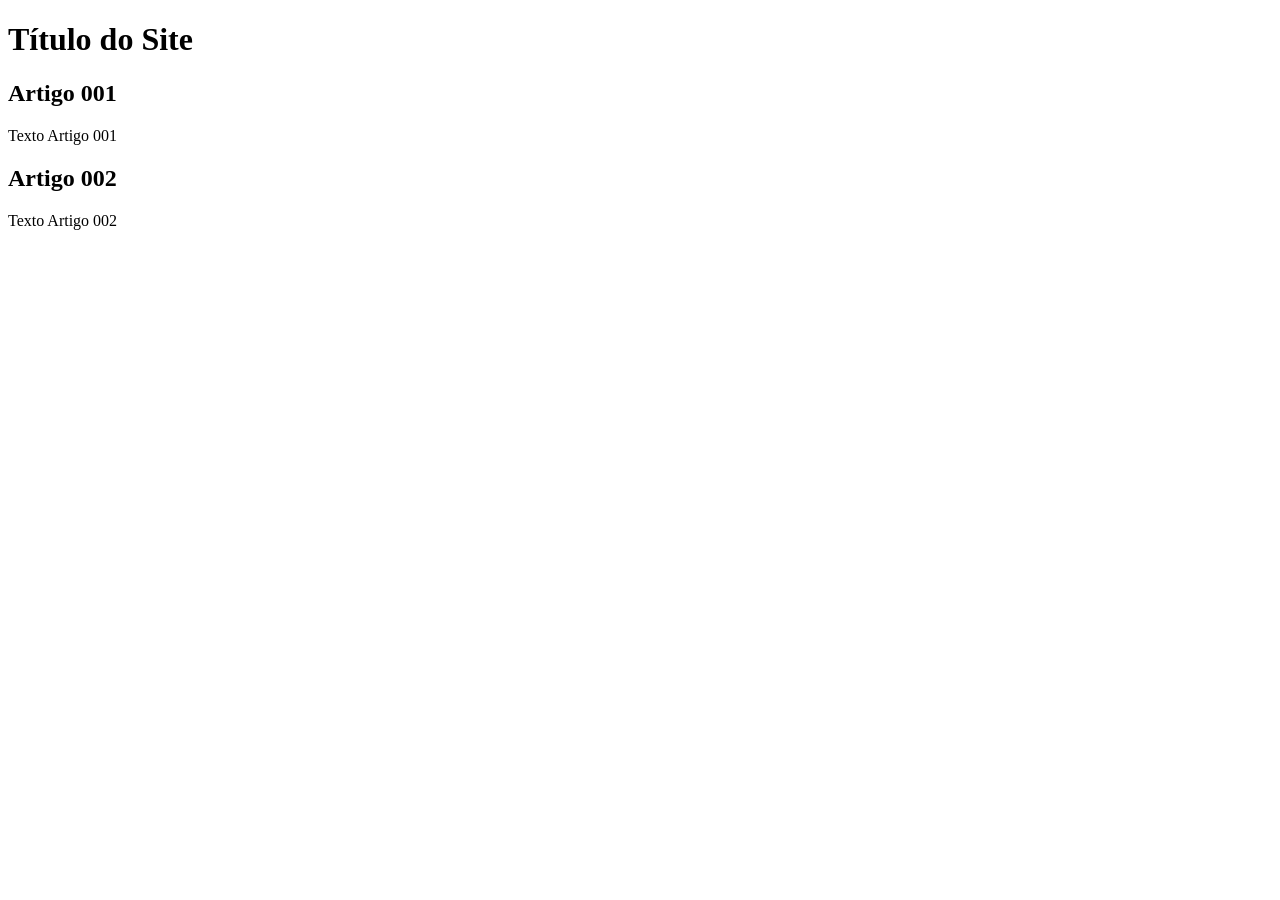
<file: .idea/index.html>
<!doctype html>
<html lang="pt-br">
<head>
    <meta charset="UTF-8">
    <meta name="viewport"
          content="width=device-width, user-scalable=no, initial-scale=1.0, maximum-scale=1.0, minimum-scale=1.0">
    <meta http-equiv="X-UA-Compatible" content="ie=edge">
    <title>Título do site</title>
</head>
<body>
    <main>
        <header>
            <h1>Título do Site</h1>
        </header>
        <article>
            <h2>Artigo 001</h2>
            <p>Texto Artigo 001</p>
        </article>
        <article>
            <h2>Artigo 002</h2>
            <p>Texto Artigo 002</p>
        </article>
    </main>
</body>
</html>
</file>
